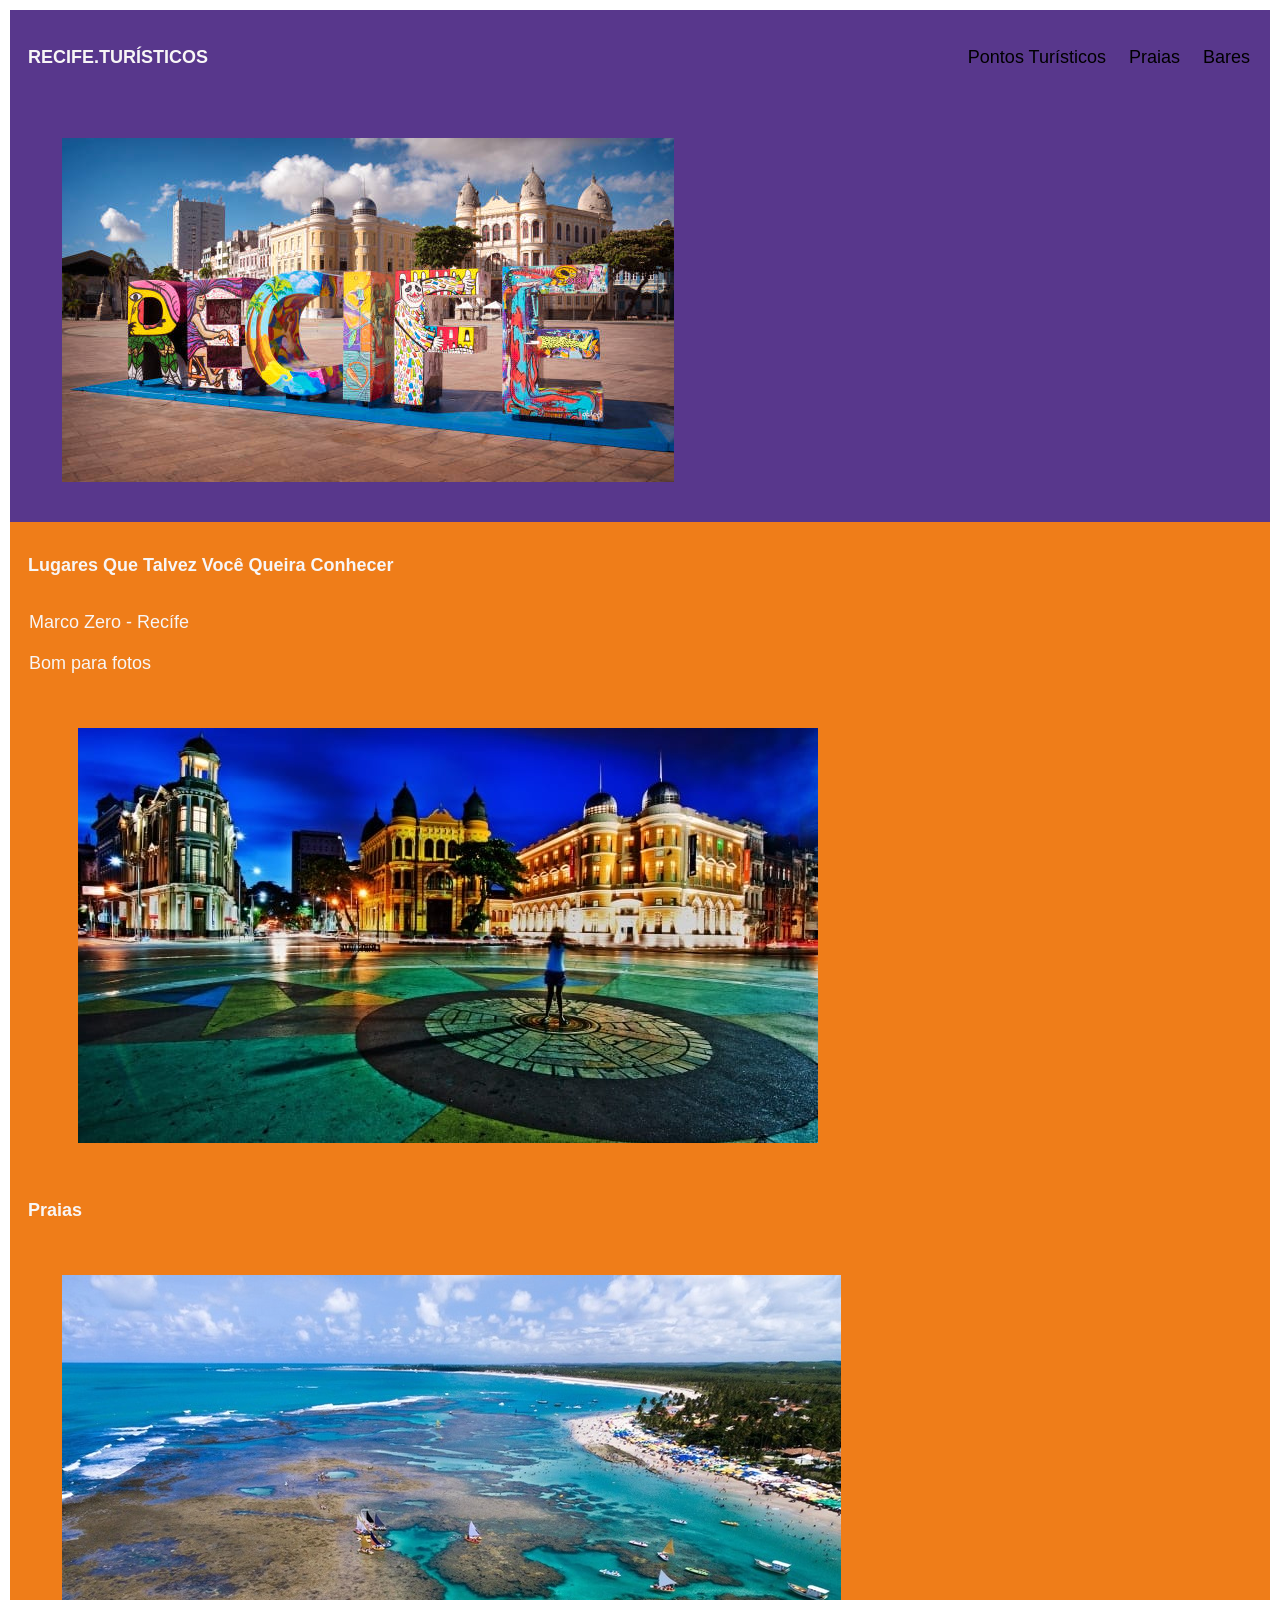
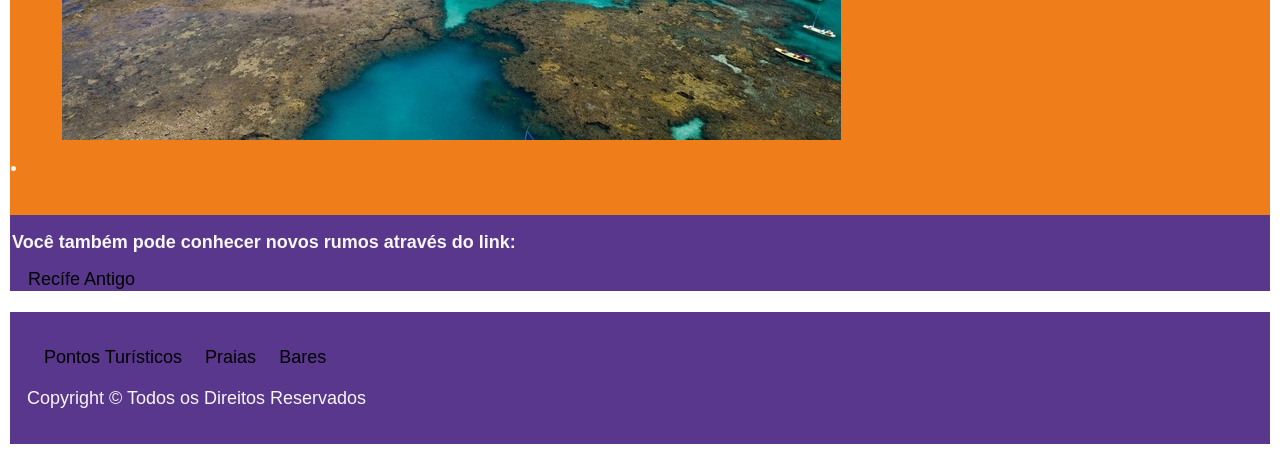
<file: index.html>
<!DOCTYPE html>
<html lang="en">
<head>
    <meta charset="UTF-8">
    <meta name="viewport" content="width=device-width, initial-scale=1.0">
    <title>Recífe.Turísticos</title>
    <link href="style.css" rel="stylesheet"/>
</head>
<body>
    <div class="header">
        <header>
          <h2>RECIFE.TURÍSTICOS</h2>
          <nav>
      
            <ul>
              <a href="#">Pontos Turísticos</a>
              <a href="#">Praias</a>
              <a href="#">Bares</a>
            </ul> 
          </nav>
      
        </header>
        <div>
          <a href="#">
          <img src="./logo.jpg" 
          alt="imagem da pag">
        </a>
        </div>
      </div>
       
      <!-- Corpo -->
        <main>
      
          <section class="Lugares mais procurados">
            <h2>Lugares Que Talvez Você Queira Conhecer</h2>
            <div>
                <p>Marco Zero - Recífe</p>
                <p>Bom para fotos</p>
              </div>
            <div>
              <a href="#">
                <img src="./pontotur.jpeg" 
                alt="ponto Turísticos">
              </a>
            </div>
            
          </section>
      
          <section class="Recomendados">
            <h2>Praias</h2>
            <ul>
              <li><img src="./praiarec.jpg" alt="foto"></li>
            </ul>
          </section>
      
        </main>
        <div>
            <h2>Você também pode conhecer novos rumos através do link:</h2> 
            <a href="./recife_antigo.html">Recífe Antigo</a>
          </div>
          <br>

        <!-- Rodapé -->
        <footer>   
            <ul>
                <a href="#">Pontos Turísticos</a>
                <a href="#">Praias</a>
                <a href="#">Bares</a>
            </ul>
      
          <p>Copyright &copy; Todos os Direitos Reservados</p>
        </footer>
</body>
</html>
</file>
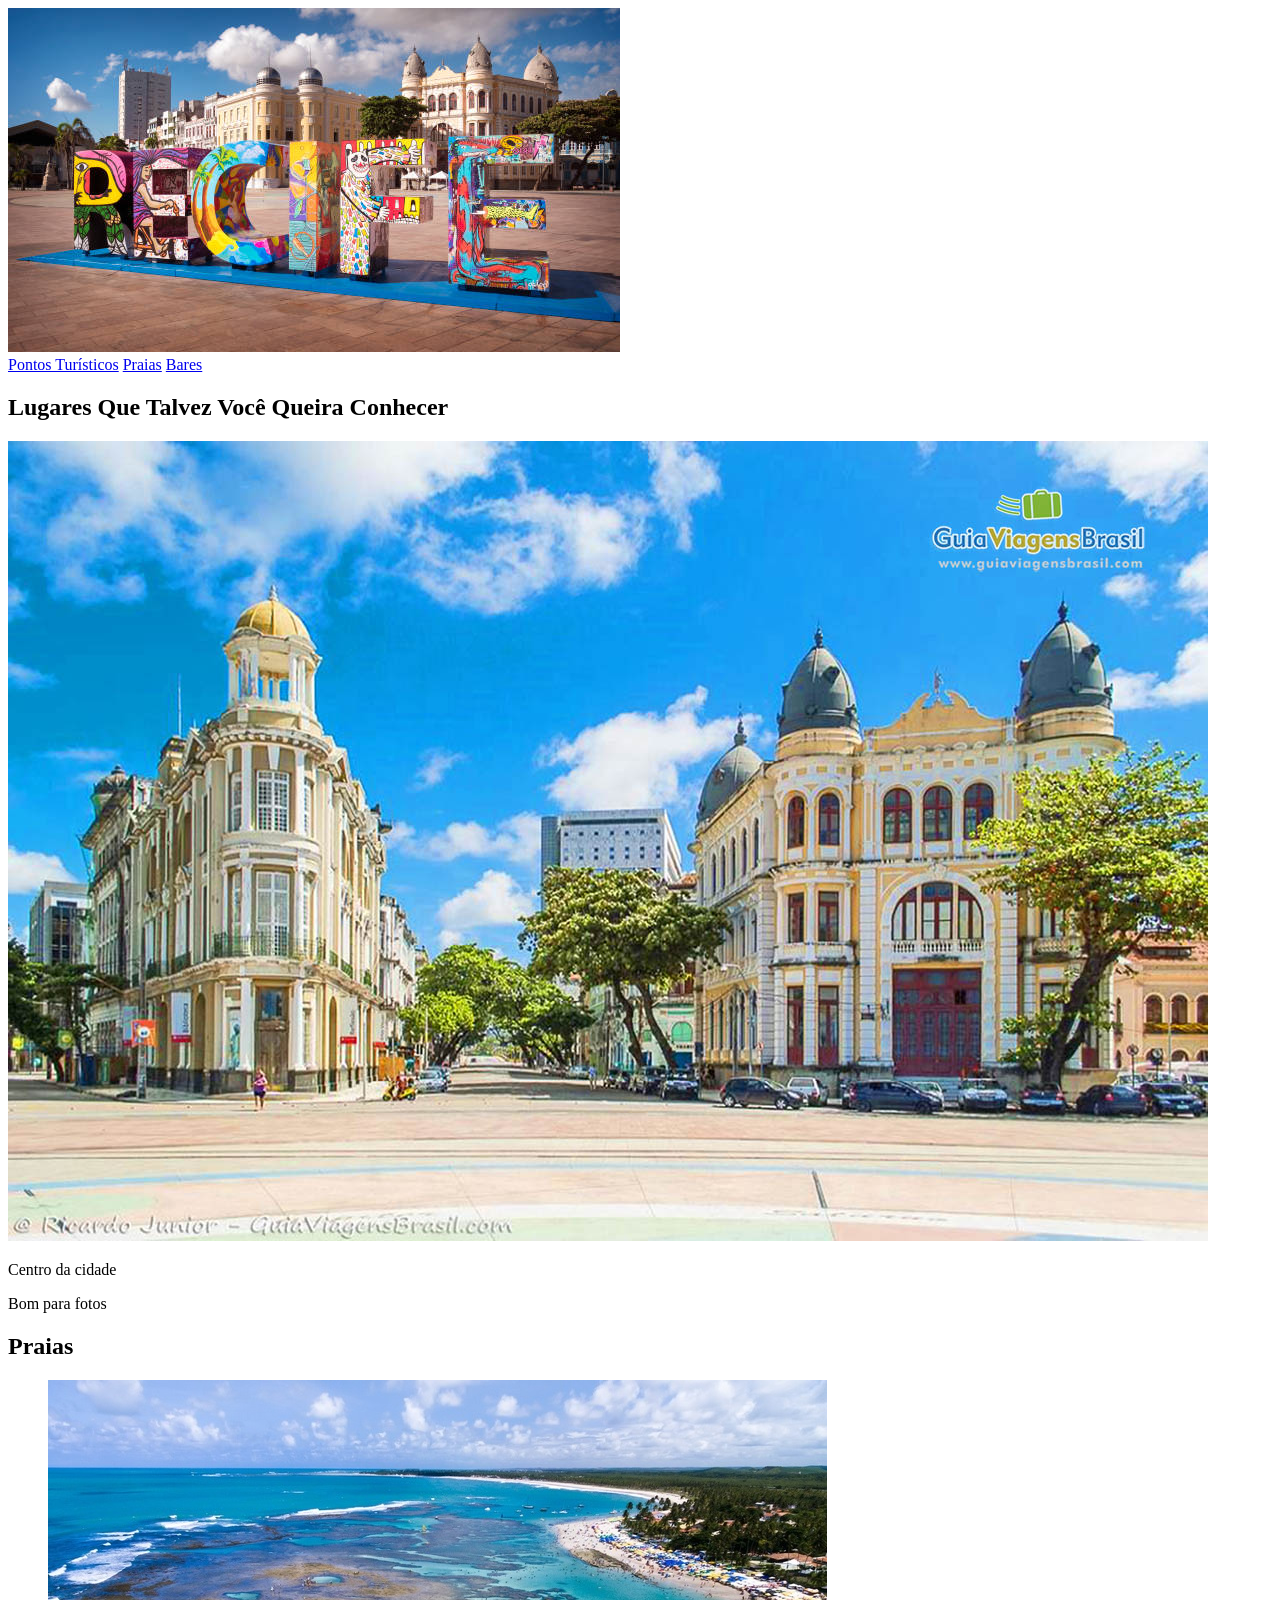
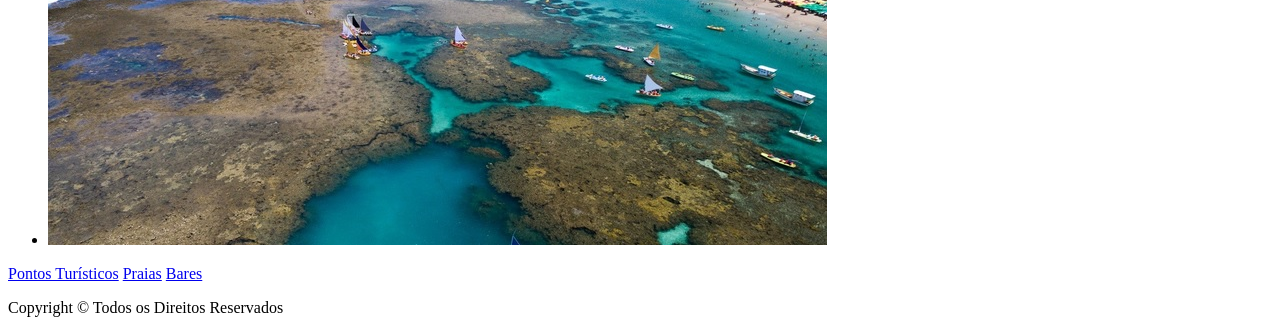
<file: recife_antigo.html>
<!DOCTYPE html>
<html lang="en">
<head>
    <meta charset="UTF-8">
    <meta name="viewport" content="width=device-width, initial-scale=1.0">
    <title>Recífe Antigo</title>
</head>
<body>
    <div class="header">
        <header>
         
          <nav>
      
            <div>
              <a href="#">
                <img src="./logo.jpg" 
                alt="imagem da pag">
              </a>
            </div>
      
            <div>
              <a href="#">Pontos Turísticos</a>
              <a href="#">Praias</a>
              <a href="#">Bares</a>
            </div>
      
          </nav>
      
        </header>
      </div>
        <!-- Corpo -->
        <main>
      
          <section class="Lugares mais procurados">
            <h2>Lugares Que Talvez Você Queira Conhecer</h2>
            <div>
              <a href="#">
                <img src="./recife antigo1.jpg" 
                alt="recife antigo1">
              </a>
            </div>
      
            <div>
              <p>Centro da cidade</p>
              <p>Bom para fotos</p>
            </div>
      
          </section>
      
          <section class="Recomendados">
            <h2>Praias</h2>
            <ul>
              <li><img src="./praiarec.jpg" alt="foto"></li>
            </ul>
          </section>
      
        </main>
      
        <!-- Rodapé -->
        <footer>   
            <div>
                <a href="#">Pontos Turísticos</a>
                <a href="#">Praias</a>
                <a href="#">Bares</a>
            </div>
      
          <p>Copyright &copy; Todos os Direitos Reservados</p>
        </footer>
</body>
</html>
</file>
<file: style.css>
* {
  font-family: 'Lucida Sans', Verdana, sans-serif;
  color: rgb(248, 246, 246);
  font-size: 18px;
  padding: 1px;
}
header {
  font-family: 'Lucida Sans', Verdana, sans-serif;
  color: white;
  font-size: 18px;
  display: flex;
  justify-content: space-between;
  padding: 8px;
}
div {
  background: #58378C;
  display: block;
  justify-content: center;
  align-items: center;
}  
main div {
  display: block;
  background: #EF7D19;
  justify-content: flex-start;
  align-items: center;
  height: 100%;
}  
nav {
    display: block;
    justify-content: flex-start;
    align-items: center;
    height: 100%;
  }
 
  header, footer {
    background: #58378C;
    color: white;
    padding: 16px;
    align-items: center;
    height: 100%
  }
  
  #logo-header {
    font-size: 32px;
  }
  
  a {
    text-decoration: none;
    color: black;
    margin-left: 16px;
    align-items: center;
    height: 100%;
  }
  
  main {
    background-color: #EF7D19;
    padding: 16px;
    color: white;
    font-family: 'Lucida Sans', Verdana, sans-serif;
  }
  
  img {
    margin: 32px;
  }
  
  .rede-social {
    font-family: 'Segoe UI', Verdana, sans-serif;
    margin: 8px;
  }
</file>
